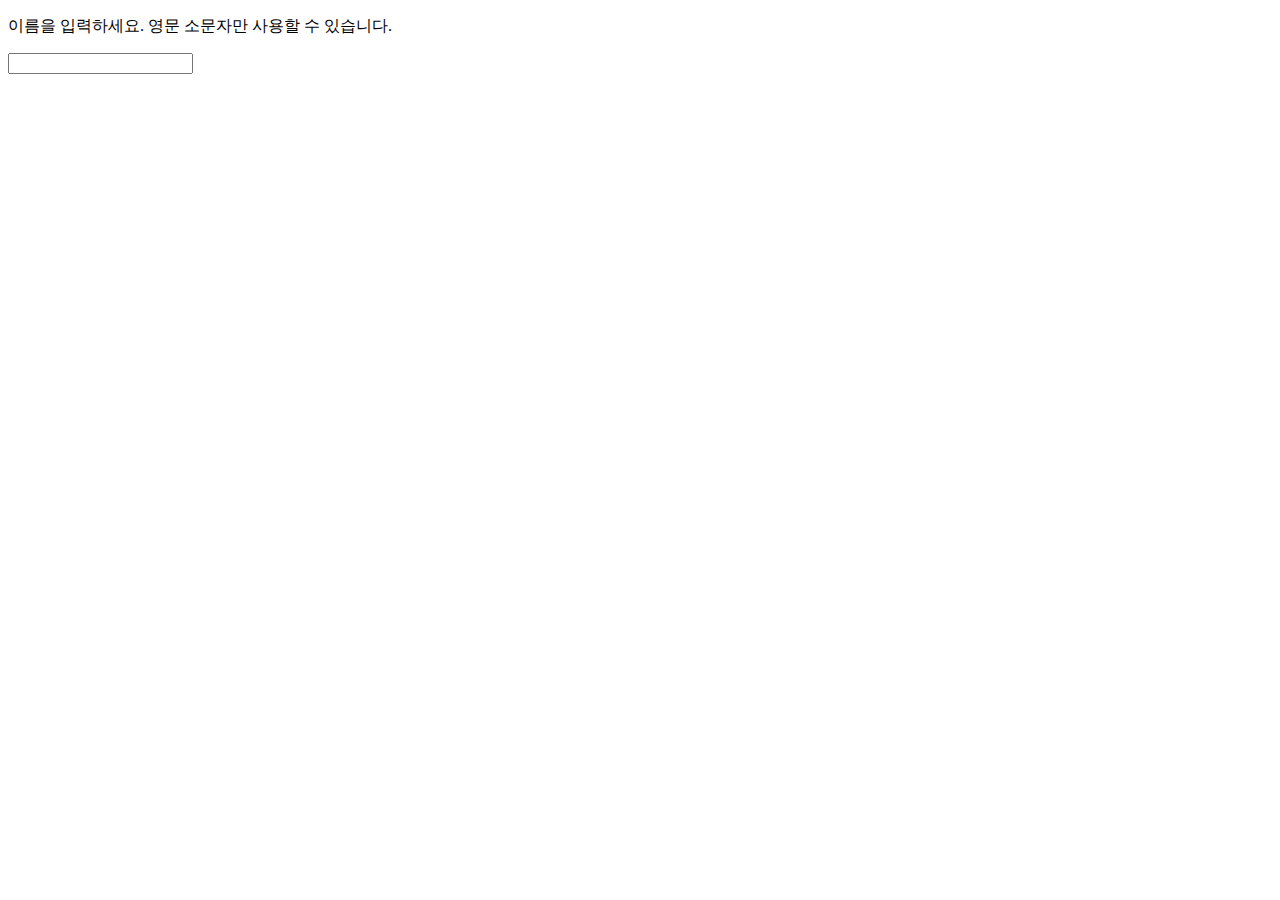
<file: CH08_이벤트 핸들링/ex02_preventDefault.html>
<!DOCTYPE html>
<html lang="en">
<head>
  <meta charset="UTF-8">
  <meta http-equiv="X-UA-Compatible" content="IE=edge">
  <meta name="viewport" content="width=device-width, initial-scale=1.0">
  <title>Document</title>
</head>
<body>
  <div class="container">
    <p>이름을 입력하세요. 영문 소문자만 사용할 수 있습니다.</p>
    <form>
      <input type="text" id="my-textbox"/>
    </form>
  </div>

  <script>
    let myTextbox = document.querySelector("#my-textbox");
    myTextbox.addEventListener('keypress', checkName, false);

    function checkName(evt){
      let charCode = evt.charCode;
      if(charCode != 0){
        // 소문자가 아니라면
        if(charCode < 97 || charCode > 122){
          evt.preventDefault();
          alert(
            '영문 소만자만 입력하세요.'
            + "\n" + "charCode: " + charCode + '\n'
          );  
        }
      }
    }

  </script>
</body>
</html>
</file>
